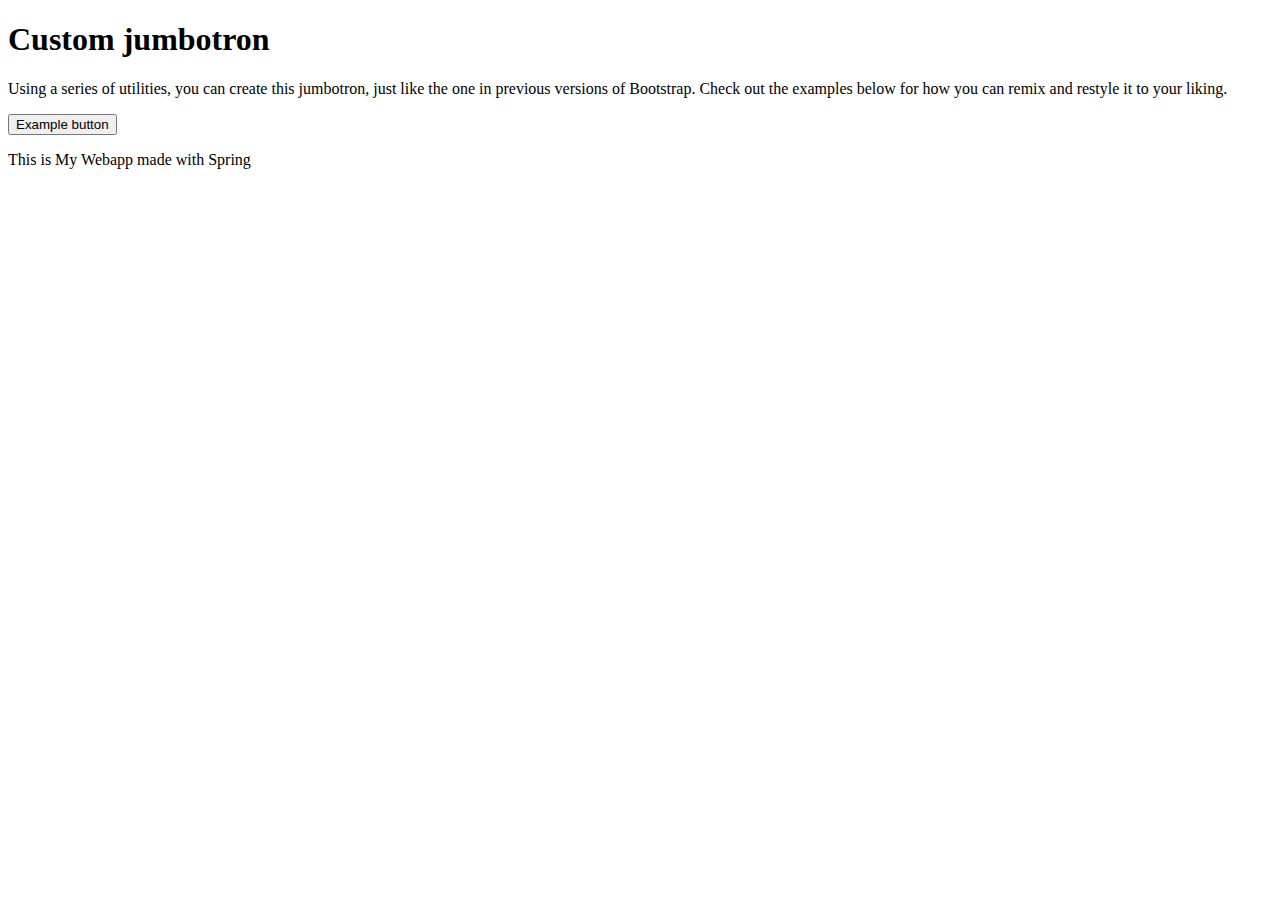
<file: src/main/resources/templates/index.html>
<!DOCTYPE html>
<html lang="en"
      xmlns:th="http://www.thymeleaf.org"
      xmlns:layout="http://www.ultraq.net.nz/thymeleaf/layout"
      layout:decorate="~{layouts/Shared.html}">
<head>
    <title>HomePage</title>
<!--    <link rel="stylesheet" href="/webjars/bootstrap/5.1.3/css/bootstrap.min.css" >-->
<!--    <link rel="stylesheet" type="text/css" href="/static/css/custom.css"/>-->
</head>
<body >
<div class="p-5 mb-4 bg-secondary text-white rounded-3">
    <div class="container-fluid py-5">
        <div layout:fragment="content">
            <h1 class="display-5 fw-bold">Custom jumbotron</h1>
        </div>
        <p class="col-md-8 fs-4">Using a series of utilities, you can create this jumbotron, just like the one in previous versions of Bootstrap. Check out the examples below for how you can remix and restyle it to your liking.</p>
        <button class="btn btn-primary btn-lg" type="button">Example button</button>
    </div>
</div>
<div layout:fragment="content" >
   <p>This is My Webapp made with Spring</p>
</div>

</body>
</html>
</file>
